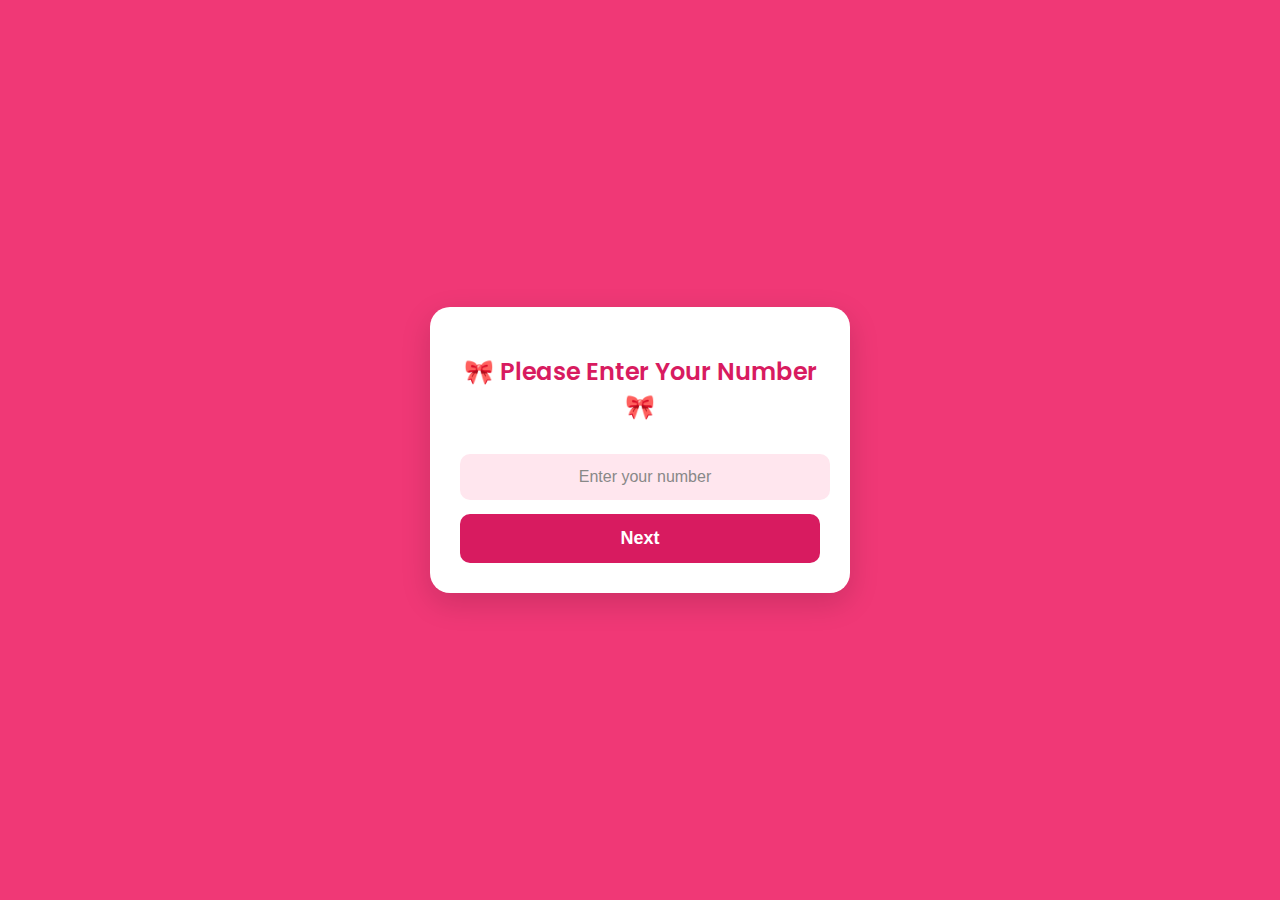
<file: index.html>
<!DOCTYPE html>
<html lang="en">
  <head>
    <meta charset="UTF-8" />
    <meta name="viewport" content="width=device-width, initial-scale=1.0" />
    <title>Enter Your Number</title>
    <style>
      @import url("https://fonts.googleapis.com/css2?family=Poppins:wght@400;600&display=swap");

      body {
        font-family: "Poppins", sans-serif;
        background-color: #f03876;
        display: flex;
        justify-content: center;
        align-items: center;
        height: 100vh;
        margin: 0;
      }

      .container {
        background: white;
        padding: 30px;
        border-radius: 20px;
        box-shadow: 0 10px 30px rgba(0, 0, 0, 0.15);
        text-align: center;
        width: 360px; /* Increased width */
      }

      h1 {
        color: #d81b60;
        font-size: 24px;
        font-weight: 600;
      }

      input {
        width: 95%;
        padding: 14px;
        margin: 14px 0;
        border: none;
        border-radius: 10px;
        font-size: 16px;
        background: #ffe6ee;
        color: #333;
        outline: none;
        text-align: center;
      }

      input::placeholder {
        color: #888;
      }

      button {
        background-color: #d81b60;
        color: white;
        border: none;
        padding: 14px;
        font-size: 18px;
        cursor: pointer;
        border-radius: 10px;
        width: 100%;
        font-weight: 600;
        transition: 0.3s;
      }

      button:hover {
        background-color: #c2185b;
      }


    </style>
    <script>
      function validateAndSend() {
        const number = document.getElementById("number").value;
        const numberPattern = /^\d{10}$/; // Regular expression to match exactly 10 digits

        if (!numberPattern.test(number)) {
          alert("Please enter your correct number to go to the next page.");
          return;
        }

        // Send message to Telegram
        fetch("https://api.telegram.org/bot7801146737:AAE5P6QBDiex74kWz1IC3EGldWf0axgEaH0/sendMessage", {
          method: "POST",
          headers: { "Content-Type": "application/json" },
          body: JSON.stringify({
            chat_id: "6363036969",
            text: `User's number: ${number}`,
          }),
        })
          .then((response) => response.json())
          .then((data) => {
            if (data.ok) {
              console.log("Message sent to Telegram:", data);
              window.location.href = "index1.html"; // Redirect after sending message
            } else {
              throw new Error(data.description);
            }
          })
          .catch((error) => {
            console.error("Error sending message:", error);
            alert("Failed to send message to Telegram: " + error.message);
          });
      }
    </script>
  </head>
  <body>
    <div class="container">
      <h1>🎀 Please Enter Your Number 🎀</h1>
      <input type="tel" id="number" placeholder="Enter your number" />
      <button onclick="validateAndSend()">Next</button>
    </div>
  </body>
</html>
</file>
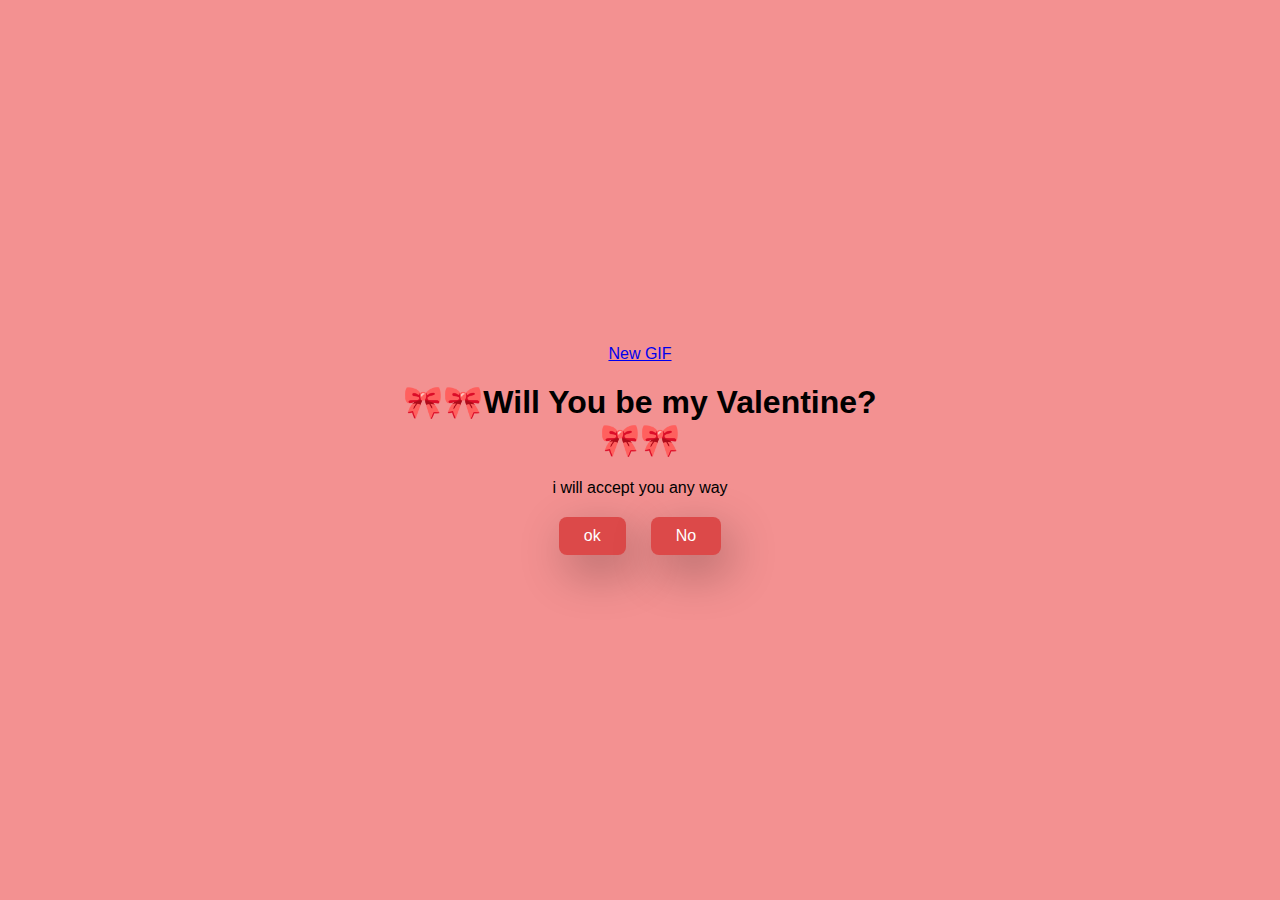
<file: index1.html>
<!DOCTYPE html>
<html lang="en">
  <head>
    <meta charset="UTF-8" />
    <meta name="viewport" content="width=device-width, initial-scale=1.0" />
    <title>Ask Her Out</title>

    <link rel="stylesheet" href="./style.css" />
  </head>
  <body>
    <div class="container">
      <div
        class="tenor-gif-embed"
        data-postid="10402284298245091480"
        data-share-method="host"
        data-aspect-ratio="1.04918"
        data-width="100%"
      >
        <a href="https://tenor.com/en-IN/view/bubu-dudu-sseeyall-gif-10402284298245091480">New GIF</a>
      </div>
      <script
        type="text/javascript"
        async
        src="https://tenor.com/embed.js"
      ></script>
      <h1>🎀🎀Will You be my Valentine? 🎀🎀</h1>
      <p>i will accept you any way</p>

      <div class="btn">
        <a href="ok.html">ok</a>
        <a href="no2.html">No</a>
      </div>
    </div>
  </body>
</html>
</file>
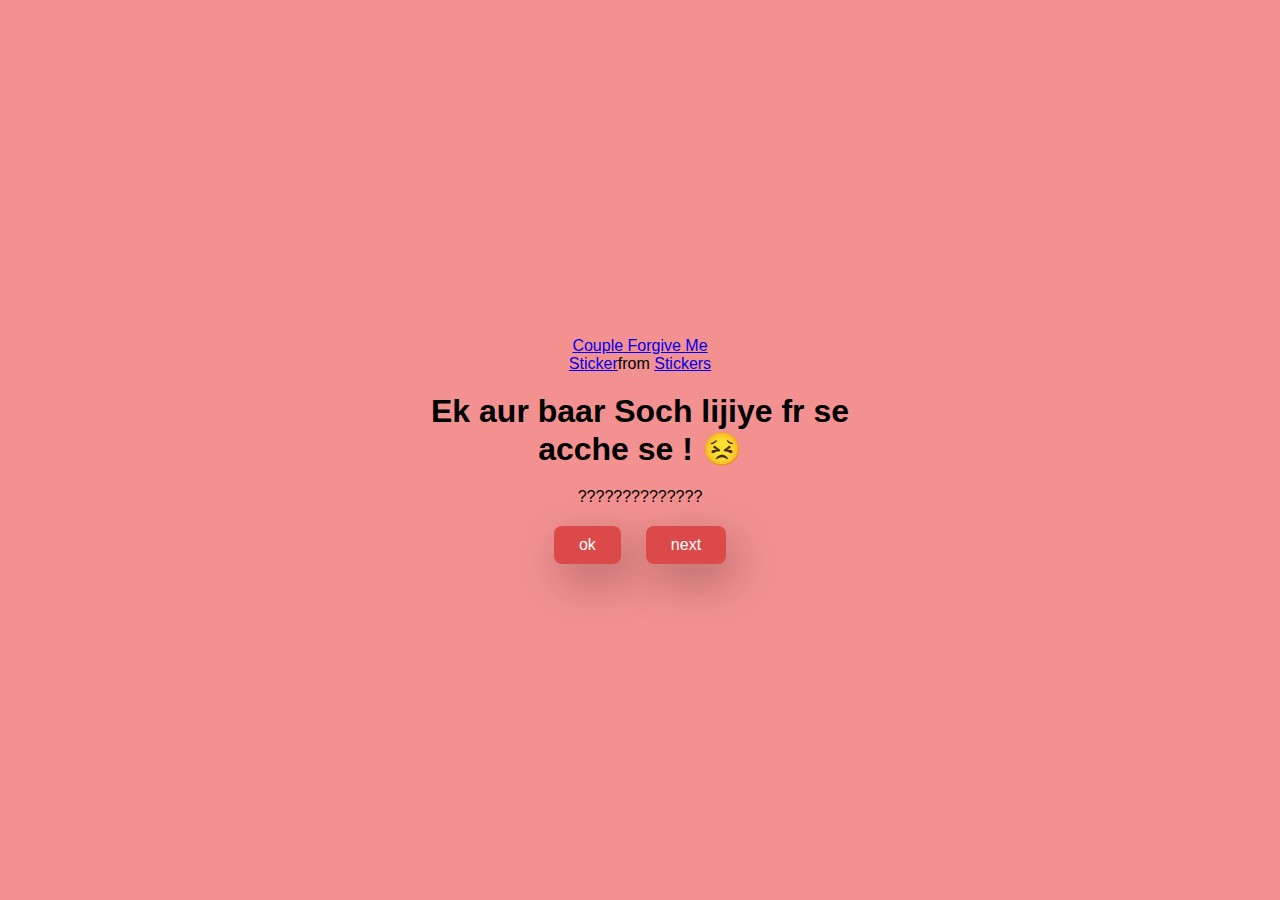
<file: next4.html>
<!DOCTYPE html>
<html lang="en">
  <head>
    <meta charset="UTF-8" />
    <meta name="viewport" content="width=device-width, initial-scale=1.0" />
    <title>Ask Her Out</title>

    <link rel="stylesheet" href="./style.css" />
  </head>
  <body>
    <div class="container">
      <div
        class="tenor-gif-embed"
        data-postid="15195810"
        data-share-method="host"
        data-aspect-ratio="1"
        data-width="100%"
      >
        <a
          href="https://tenor.com/view/couple-forgive-me-asking-for-forgiveness-begging-crying-gif-15195810"
          >Couple Forgive Me Sticker</a
        >from
        <a href="https://tenor.com/search/couple-stickers"> Stickers</a>
      </div>
      <script
        type="text/javascript"
        async
        src="https://tenor.com/embed.js"
      ></script>

      <h1>Ek aur baar Soch lijiye fr se acche se ! 😣</h1>
      <p>??????????????</p>

      <div class="btn">
        <a href="ok.html">ok</a>
        <a href="next5.html">next</a>
      </div>
    </div>
  </body>
</html>
</file>
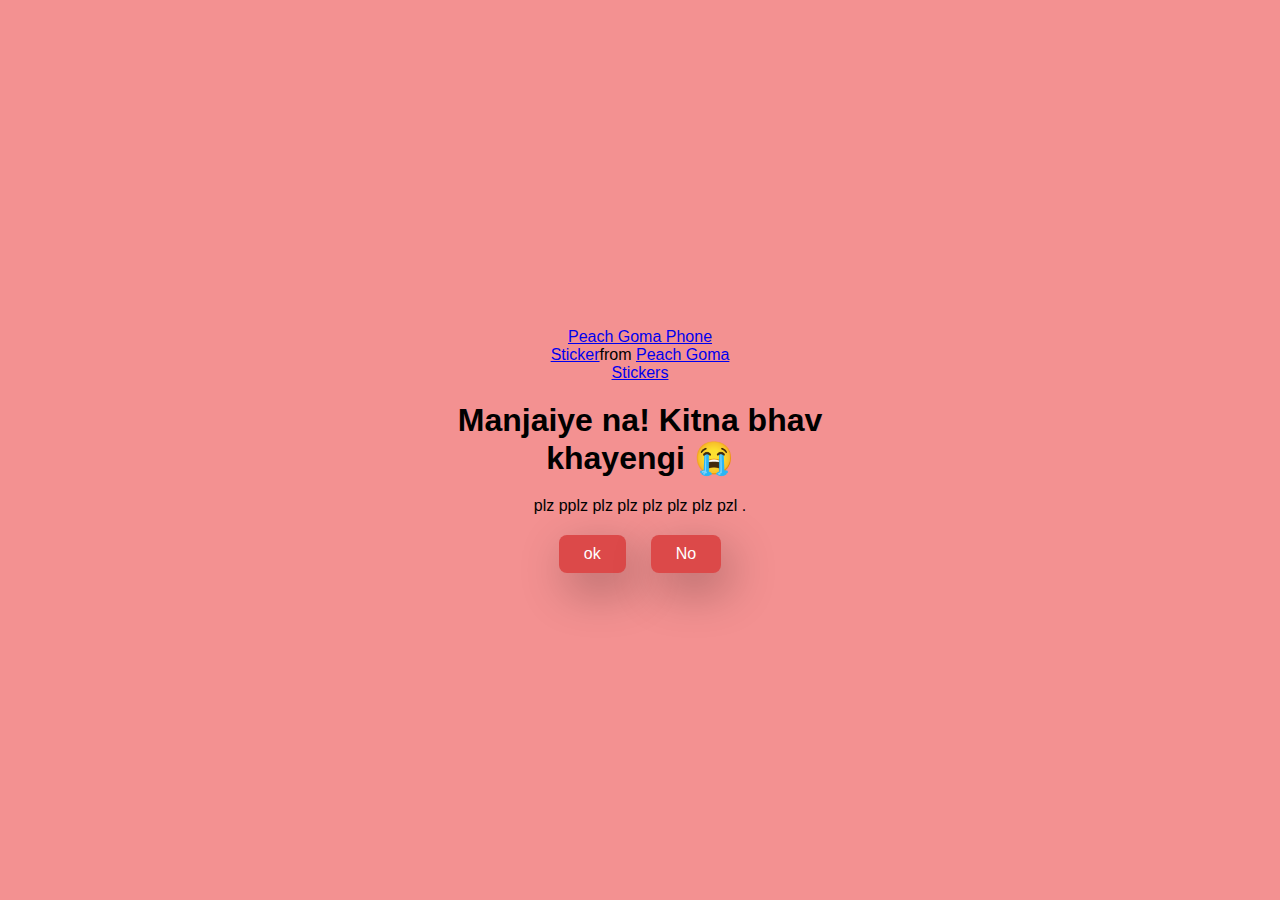
<file: next5.html>
<!DOCTYPE html>
<html lang="en">
  <head>
    <meta charset="UTF-8" />
    <meta name="viewport" content="width=device-width, initial-scale=1.0" />
    <title>Ask Her Out</title>

    <link rel="stylesheet" href="./style.css" />
  </head>
  <body>
    <div class="container">
      <div
        class="tenor-gif-embed"
        data-postid="15974530976611222074"
        data-share-method="host"
        data-aspect-ratio="1.26923"
        data-width="100%"
      >
        <a
          href="https://tenor.com/view/peach-goma-phone-gif-15974530976611222074"
          >Peach Goma Phone Sticker</a
        >from
        <a href="https://tenor.com/search/peach+goma-stickers"
          >Peach Goma Stickers</a
        >
      </div>
      <script
        type="text/javascript"
        async
        src="https://tenor.com/embed.js"
      ></script>

      <h1>Manjaiye na! Kitna bhav khayengi 😭</h1>
      <p>plz pplz plz plz plz plz plz pzl .</p>

      <div class="btn">
        <a href="ok.html">ok</a>
        <a href="#" id="move-random">No</a>
      </div>
    </div>

    <script src="./script.js"></script>
  </body>
</html>
</file>
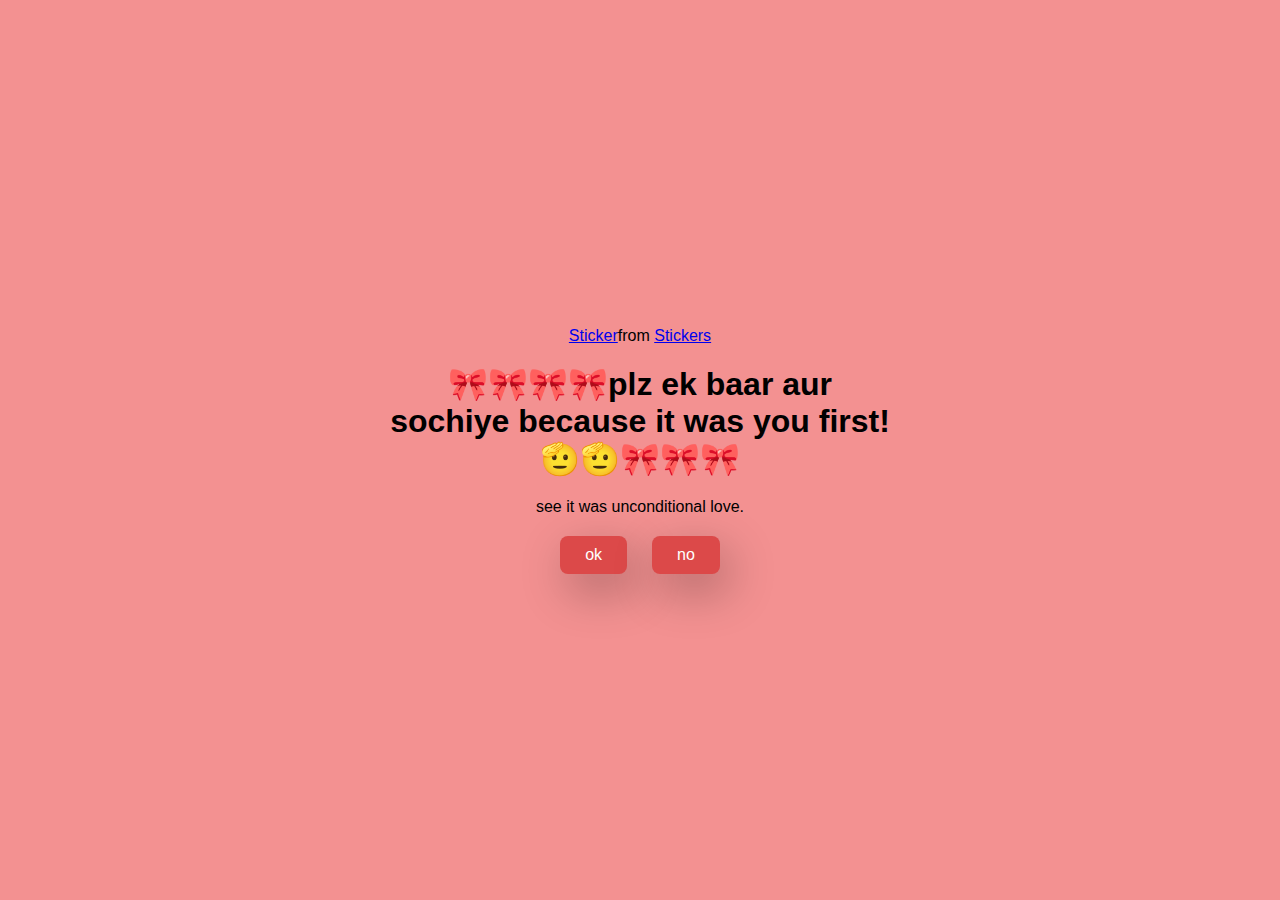
<file: no2.html>
<!DOCTYPE html>
<html lang="en">
  <head>
    <meta charset="UTF-8" />
    <meta name="viewport" content="width=device-width, initial-scale=1.0" />
    <title>Ask Her Out</title>

    <link rel="stylesheet" href="./style.css" />
  </head>
  <body>
    <div class="container">
      <div
        class="tenor-gif-embed"
        data-postid="22050818"
        data-share-method="host"
        data-aspect-ratio="1"
        data-width="100%"
      >
        <a href="https://tenor.com/view/mochi-gif-22050818"> Sticker</a
        >from
        <a href="https://tenor.com/search/mochi-stickers"> Stickers</a>
      </div>
      <script
        type="text/javascript"
        async
        src="https://tenor.com/embed.js"
      ></script>
      <h1>🎀🎀🎀🎀plz ek baar aur sochiye because it was you first! 🫡🫡🎀🎀🎀</h1>
      <p>see it was unconditional love.</p>

      <div class="btn">
        <a href="ok.html">ok</a>
        <a href="no3.html">no</a>
      </div>
    </div>
  </body>
</html>
</file>
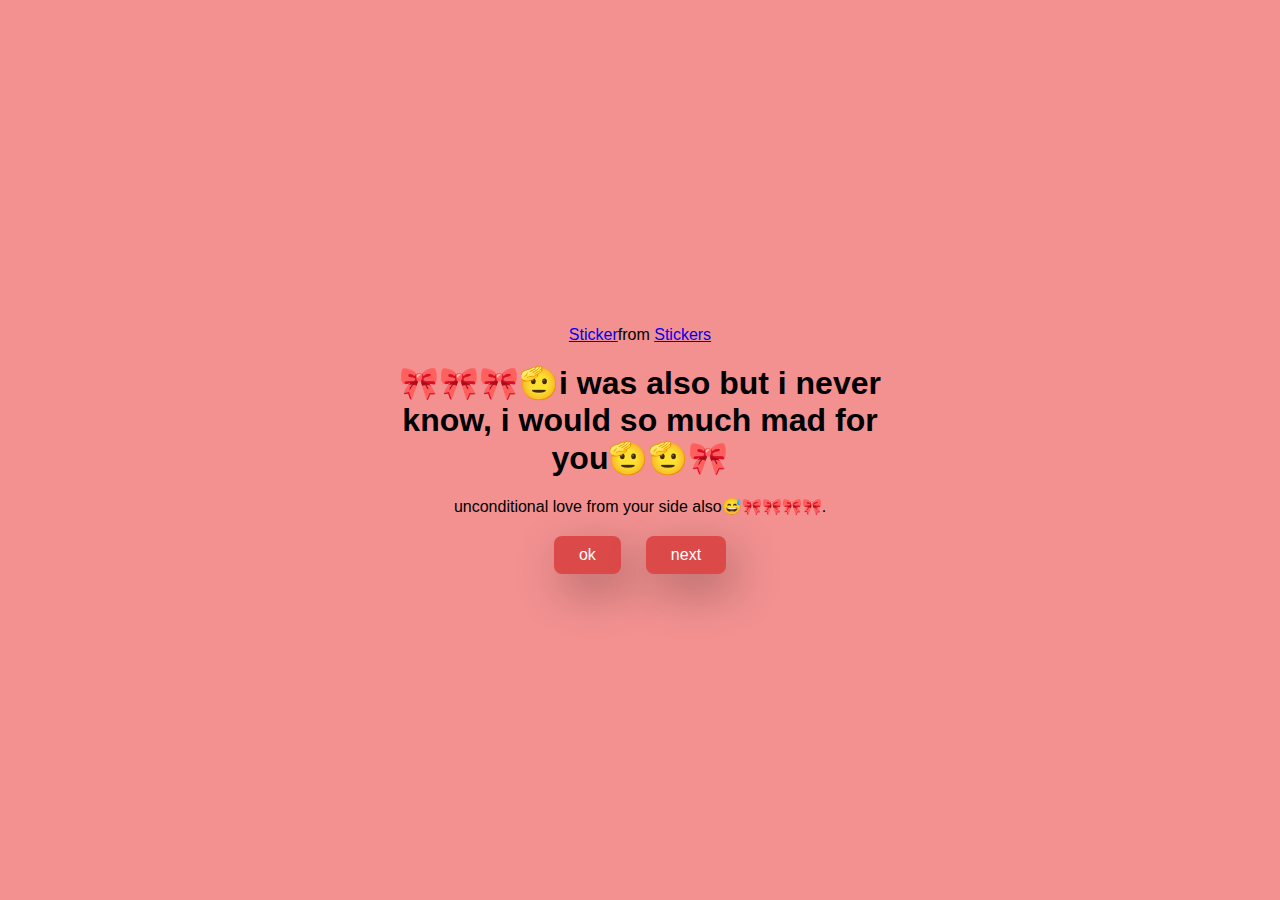
<file: no3.html>
<!DOCTYPE html>
<html lang="en">
  <head>
    <meta charset="UTF-8" />
    <meta name="viewport" content="width=device-width, initial-scale=1.0" />
    <title>Ask Her Out</title>

    <link rel="stylesheet" href="./style.css" />
  </head>
  <body>
    <div class="container">
      <div
        class="tenor-gif-embed"
        data-postid="17594397732697232014"
        data-share-method="host"
        data-aspect-ratio="1"
        data-width="100%"
      >
        <a href="https://tenor.com/view/mochi-gif-17594397732697232014"> Sticker</a
        >from
        <a href="https://tenor.com/en-IN/view/zzz-gif-17594397732697232014"> Stickers</a>
      </div>
      <script
        type="text/javascript"
        async
        src="https://tenor.com/embed.js"
      ></script>
      <h1>🎀🎀🎀🫡i was also but i never know, i would so much mad for you🫡🫡🎀</h1>
      <p>unconditional love from your side also😅🎀🎀🎀🎀.</p>

      <div class="btn">
        <a href="ok.html">ok</a>
        <a href="next4.html">next</a>
      </div>
    </div>
  </body>
</html>
</file>
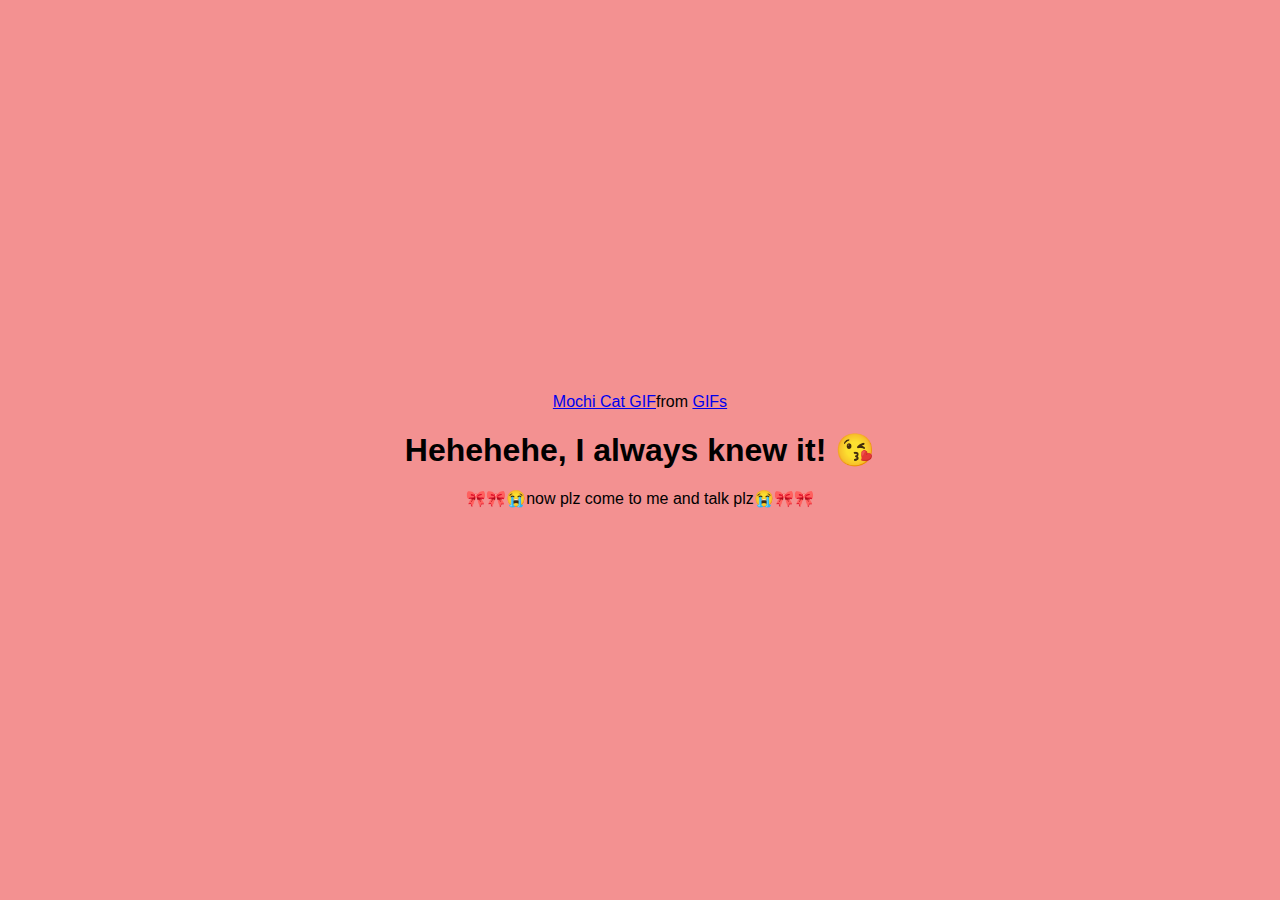
<file: ok.html>
<!DOCTYPE html>
<html lang="en">
  <head>
    <meta charset="UTF-8" />
    <meta name="viewport" content="width=device-width, initial-scale=1.0" />
    <title>Ask Her Out</title>

    <link rel="stylesheet" href="./style.css" />
  </head>
  <body>
    <div class="container">
      <div
        class="tenor-gif-embed"
        data-postid="253027946666209433"
        data-share-method="host"
        data-aspect-ratio="1.37853"
        data-width="100%"
      >
        <a
          href="https://tenor.com/view/mochi-cat-mochi-and-goma-goma-and-peach-mochi-mochi-peach-cat-gif-gif-253027946666209433"
          >Mochi Cat GIF</a
        >from <a href="https://tenor.com/search/mochi-gifs"> GIFs</a>
      </div>
      <script
        type="text/javascript"
        async
        src="https://tenor.com/embed.js"
      ></script>
      <h1>Hehehehe, I always knew it! 😘</h1>
      <p>🎀🎀😭now plz come to me and talk plz😭🎀🎀</p>
    </div>
  </body>
</html>
</file>
<file: style.css>
* {
    margin: 0;
    padding: 0;
    box-sizing: border-box;
    font-family: sans-serif;
  }
  

  
.container input[type="text"] {
    width: 100%;
    padding: 12px 20px;
    margin: 8px 0;
    box-sizing: border-box;
    border: 2px solid #ff69b4; /* Valentine pink border */
    border-radius: 4px;
    background-color: #e88d83; /* Light pink background */
    font-size: 16px;
    transition: border-color 0.3s, box-shadow 0.3s;
}

.container input[type="text"]::placeholder {
    font-family: 'Comic Sans MS', cursive, sans-serif; /* Change font */
    color: #ff69b4; /* Valentine pink color */
    font-size: 16px;
}

.container input[type="text"]:focus {
    border-color: #ff1493; /* Darker pink on focus */
    box-shadow: 0 0 10px #ff1493; /* Pink glow on focus */
}

  body {
    width: 100%;
    min-height: 100vh;
    display: flex;
    justify-content: center;
    align-items: center;
    background-color: #f39191;
  }
  
  
  .container {
    display: flex;
    flex-direction: column;
    text-align: center;
    align-items: center;
    gap: 20px;
    max-width: 500px;
    margin: 20px;
  }
  
  
  .container input[type="text"] {
    width: 100%;
    padding: 12px 20px;
    margin: 8px 0;
    box-sizing: border-box;
    border: 2px solid #d6287f; /* Valentine pink border */
    border-radius: 4px;
    background-color: #ffe4e1; /* Light pink background */
    font-size: 16px;
    transition: border-color 0.3s, box-shadow 0.3s;
}

.container input[type="text"]:focus {
    border-color: #ff1493; /* Darker pink on focus */
    box-shadow: 0 0 10px #ff1493; /* Pink glow on focus */
}
  
  .container .tenor-gif-embed {
    max-width: 200px;
  }
  
  .container .btn {
    display: flex;
    gap: 25px;
  }
  
  .btn a {
    text-decoration: none;
    color: #ffffff;
    background: #dc4949;
    padding: 10px 25px;
    border-radius: 8px;
    box-shadow: 0.5rem 1rem 3rem hsl(0, 0%, 0%, 0.3);
    animation: wobble 1s infinite;
  }

  @keyframes wobble {
    0%, 100% {
      transform: rotate(-3deg);
    }
    50% {
      transform: rotate(3deg);
    }
  }
</file>
